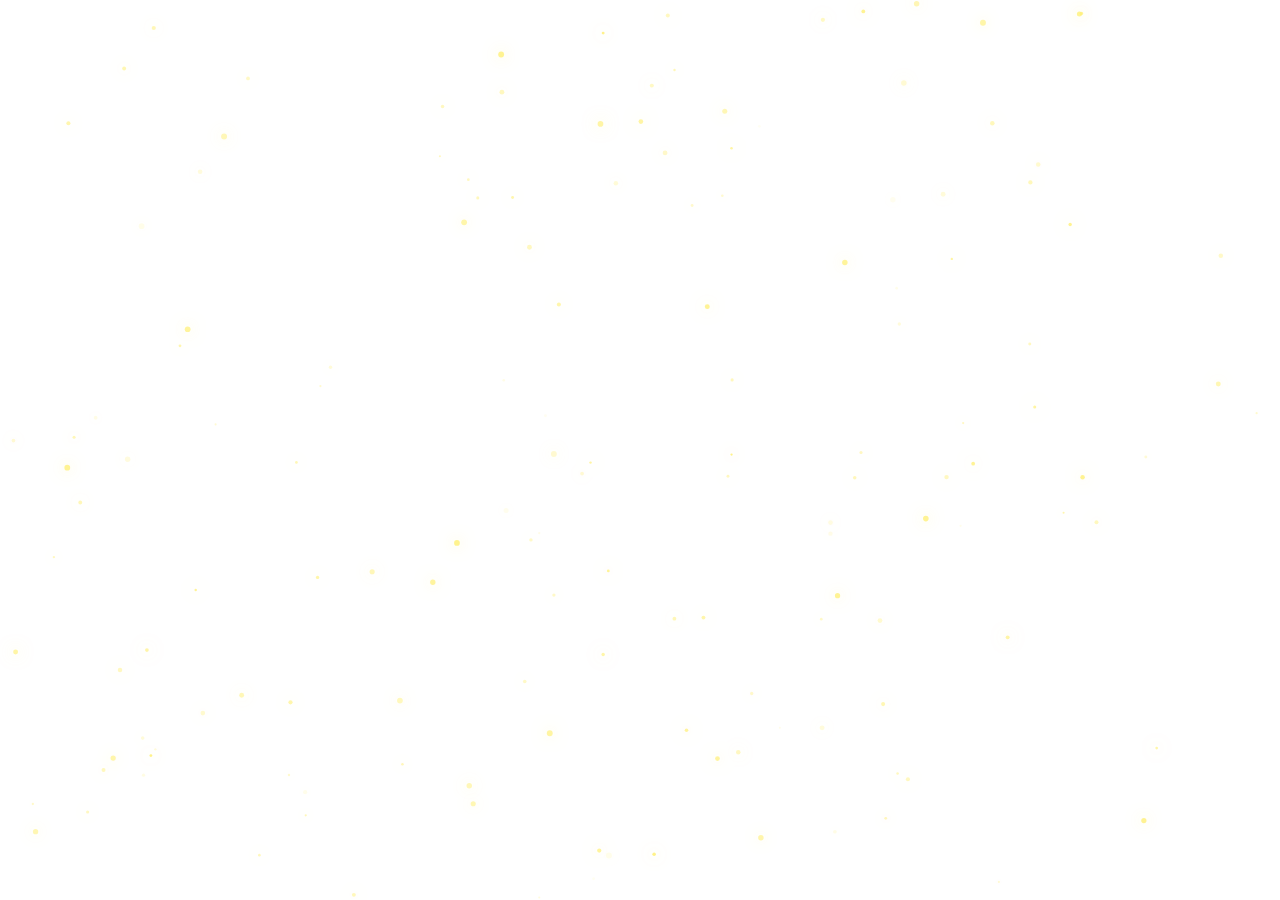
<file: index.html>
<!DOCTYPE html>
<html lang="vi">
<head>
    <meta charset="UTF-8">
    <meta name="viewport" content="width=device-width, initial-scale=1.0">
    <title>OBS Overlay Effects 24/7</title>
    <link rel="stylesheet" href="style.css">
</head>
<body>
    <!-- Script chạy hiệu ứng hạt (Particles Canvas) -->
    <script src="script.js"></script>
</body>
</html>
</file>
<file: style.css>
body, html {
    margin: 0;
    padding: 0;
    width: 100vw;
    height: 100vh;
    overflow: hidden; /* Cấm thanh cuộn */
    
    /* VÔ CÙNG QUAN TRỌNG: Để nền trong suốt (transparent) 
       để nội dung của OBS (như Slideshow, Video) phía sau có thể lộ ra */
    background-color: transparent; 
}

canvas {
    display: block;
    width: 100%;
    height: 100%;
    /* Đảm bảo canvas nằm đè lên layer cao nhất nếu sau này có thêm div nào */
    position: absolute;
    top: 0; 
    left: 0;
    z-index: 9999;
    pointer-events: none; /* Tránh click nhầm vào canvas */
}
</file>
